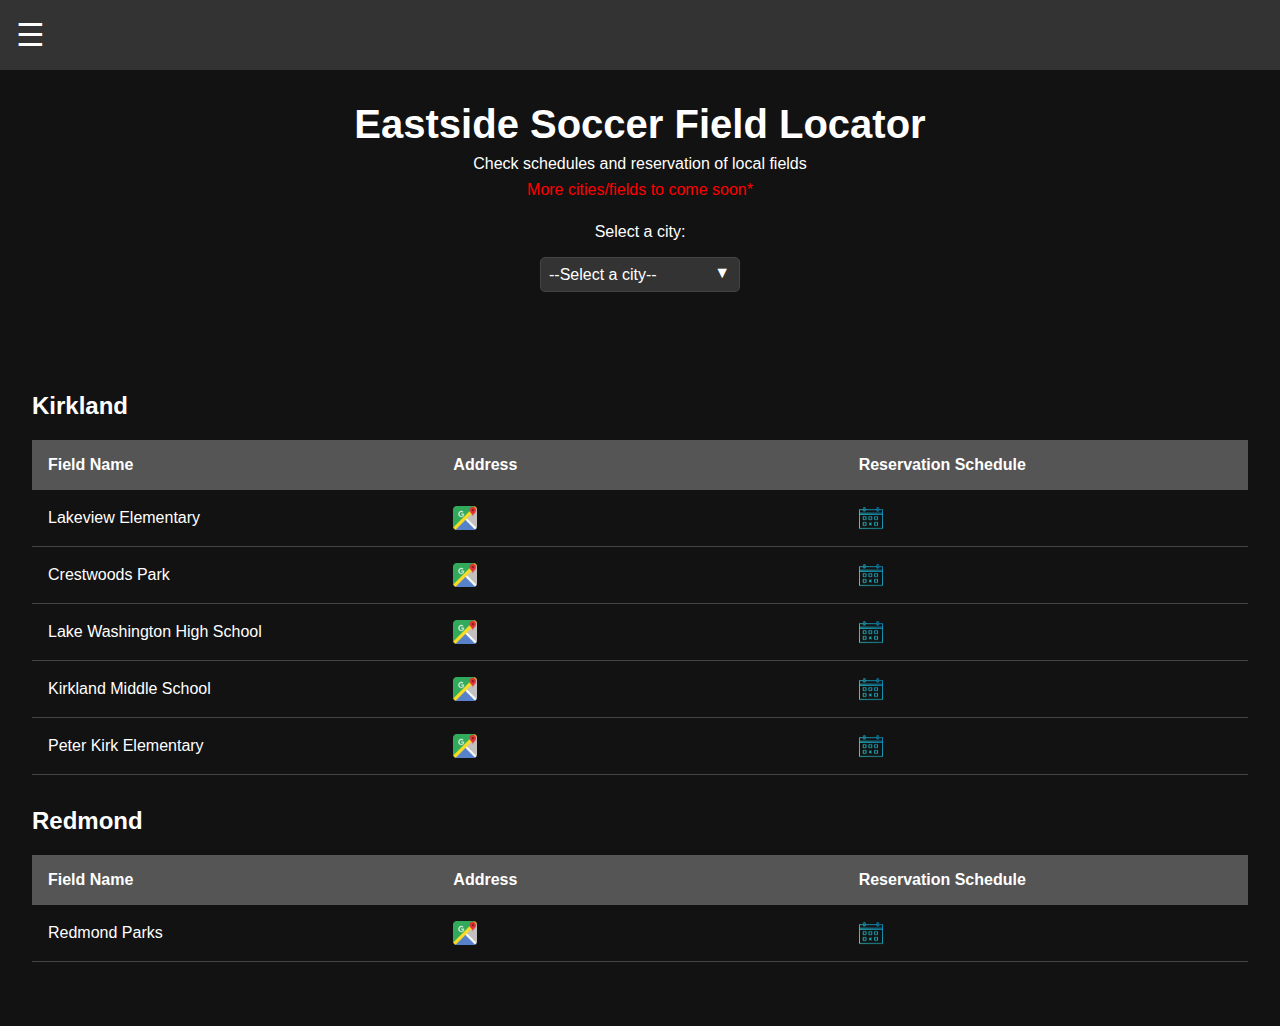
<file: index.html>
<!DOCTYPE html>
<html lang="en">
  <head>
    <meta charset="UTF-8" />
    <meta name="viewport" content="width=device-width, initial-scale=1.0" />
    <title>Eastside Soccer Field Locator</title>
    <link rel="stylesheet" href="styles.css" />
  </head>
  <body>
    <nav>
      <div class="menu-icon" onclick="toggleMenu()">&#9776;</div>
      <ul id="nav-menu" class="hidden">
        <li><a href="#">Home</a></li>
        <li><a href="#">About</a></li>
        <li><a href="#">Contact</a></li>
      </ul>
    </nav>
    <header>
      <h1>Eastside Soccer Field Locator</h1>
      <p>Check schedules and reservation of local fields</p>
      <p class="highlight">More cities/fields to come soon*</p>
      <div class="select-wrapper">
        <label for="city-select">Select a city:</label>
        <select id="city-select" onchange="jumpToCity()">
          <option value="">--Select a city--</option>
          <option value="kirkland">Kirkland</option>
          <option value="redmond">Redmond</option>
        </select>
      </div>
    </header>
    <main>
      <div id="kirkland" class="city-section">
        <h2>Kirkland</h2>
        <table>
          <thead>
            <tr>
              <th>Field Name</th>
              <th>Address</th>
              <th>Reservation Schedule</th>
            </tr>
          </thead>
          <tbody id="kirkland-content"></tbody>
        </table>
      </div>
      <div id="redmond" class="city-section">
        <h2>Redmond</h2>
        <table>
          <thead>
            <tr>
              <th>Field Name</th>
              <th>Address</th>
              <th>Reservation Schedule</th>
            </tr>
          </thead>
          <tbody id="redmond-content"></tbody>
        </table>
      </div>
    </main>
    <script src="script.js"></script>
  </body>
</html>
</file>
<file: styles.css>
body {
  font-family: Arial, sans-serif;
  background-color: #121212;
  color: #ffffff;
  margin: 0;
  padding: 0;
}

nav {
  background-color: #333;
  padding: 1rem;
  display: flex;
  justify-content: space-between;
  align-items: center;
}

.menu-icon {
  font-size: 2rem;
  cursor: pointer;
}

#nav-menu {
  list-style-type: none;
  margin: 0;
  padding: 0;
  display: flex;
  flex-direction: row;
}

#nav-menu.hidden {
  display: none;
}

#nav-menu li {
  margin-right: 1rem;
}

header {
  text-align: center;
  padding: 2rem 0;
}

header h1 {
  margin: 0;
  font-size: 2.5rem;
}

header p {
  margin: 0.5rem 0;
}

header label,
header select {
  display: block;
  margin: 1rem auto;
  color: #ffffff;
}

.highlight {
  color: red;
}

main {
  padding: 2rem;
}

.city-section {
  margin-bottom: 2rem;
}

/* Table styles */
table {
  width: 100%;
  border-collapse: collapse;
}

/* thead {
  background-color: #444;
} */

thead th {
  padding: 1rem;
  text-align: left;
  background-color: #555;
  color: #fff;
}

/* thead th {
  padding: 1rem;
  text-align: left;
  background-color: #555; 
  color: #fff; 
} */

tbody tr {
  border-bottom: 1px solid #444;
}

/* tbody td {
  padding: 1rem;
} */

tbody td {
  padding: 1rem;
  white-space: nowrap;
  overflow: hidden;
  text-overflow: ellipsis;
}

tbody td.field-name {
  width: 30%; /* Set a fixed width for the field name column */
}

tbody td.address {
  width: 30%; /* Set a fixed width for the address column */
}

tbody td.schedule {
  width: 30%; /* Set a fixed width for the reservation schedule column */
}

a {
  color: #1e90ff;
  text-decoration: none;
}

/* City Selector Drop Down */
/* Style for the select dropdown */
select {
  background-color: #333;
  color: #ffffff;
  border: 1px solid #444;
  padding: 0.5rem;
  font-size: 1rem;
  border-radius: 5px;
  margin-top: 1rem;
  width: 200px;
  display: block;
  margin-left: auto;
  margin-right: auto;
  appearance: none; /* Remove default styling for select element */
  -webkit-appearance: none; /* Remove default styling for select element on Webkit browsers */
  -moz-appearance: none; /* Remove default styling for select element on Firefox */
  cursor: pointer;
}

/* Style for the dropdown arrow */
select::-ms-expand {
  display: none; /* Remove default arrow on Internet Explorer */
}

/* Style for the dropdown options */
option {
  background-color: #333;
  color: #ffffff;
  padding: 0.5rem;
}

/* Custom dropdown arrow */
.select-wrapper {
  position: relative;
  display: inline-block;
  width: 200px;
  margin-left: auto;
  margin-right: auto;
}

.select-wrapper::after {
  content: "\25BC"; /* Unicode for dropdown arrow */
  position: absolute;
  top: 65%;
  right: 10px;
  transform: translateY(-50%);
  pointer-events: none;
  color: #ffffff;
}

/* Icon styles */
.icon {
  width: 24px; /* Adjust size as needed */
  height: 24px; /* Adjust size as needed */
  vertical-align: middle; /* Align the icon vertically */
}

/* Responsive styles for screens less than 768px */
@media (max-width: 768px) {
  nav {
    flex-direction: column;
    align-items: flex-start;
  }

  #nav-menu {
    flex-direction: column;
    width: 100%;
  }

  #nav-menu li {
    width: 100%;
    text-align: left;
    margin: 0;
    padding: 0.5rem 0;
    border-bottom: 1px solid #444;
  }

  main {
    padding: 1rem;
  }

  table {
    display: block;
    overflow-x: auto;
    white-space: nowrap;
  }

  thead {
    display: none;
  }

  tbody,
  tr {
    display: block;
    width: 100%;
    box-sizing: border-box;
    margin-bottom: 2rem; /* Add margin between rows */
    border-bottom: none; /* Remove default border */
  }

  td {
    display: block;
    padding: 0.5rem;
    border-bottom: 1px solid #444;
    font-size: 0.9rem; /* Adjust font size for smaller screens */
    font-weight: normal; /* Ensure normal weight for differentiation */
    white-space: normal; /* Allow text wrapping */
    overflow: visible; /* Allow text to overflow */
    text-overflow: clip; /* Remove text overflow ellipsis */
  }

  tbody td.field-name {
    width: 60%; /* Set a fixed width for the field name column */
  }

  tbody td.address {
    width: 60%; /* Set a fixed width for the address column */
  }

  tbody td.schedule {
    width: 60%; /* Set a fixed width for the reservation schedule column */
  }

  td::before {
    content: attr(data-label);
    font-weight: bold;
    display: block;
    margin-bottom: 0.5rem;
    font-size: 0.9rem; /* Adjust font size for smaller screens */
  }

  .city-section {
    border-bottom: 4px solid #065535; /* Add border to separate each section */
    padding-bottom: 1rem;
  }

  h2 {
    font-size: 1.5rem; /* Increase font size for city headers */
    margin-top: 1rem;
  }

  td:last-child {
    border-bottom: none;
  }

  /* Flexbox for address and schedule on the same line */
  .flex-container {
    display: flex;
    justify-content: space-between;
    align-items: center;
  }

  .flex-item {
    flex: 1;
  }

  .flex-item + .flex-item {
    margin-left: 1rem;
  }
}
</file>
